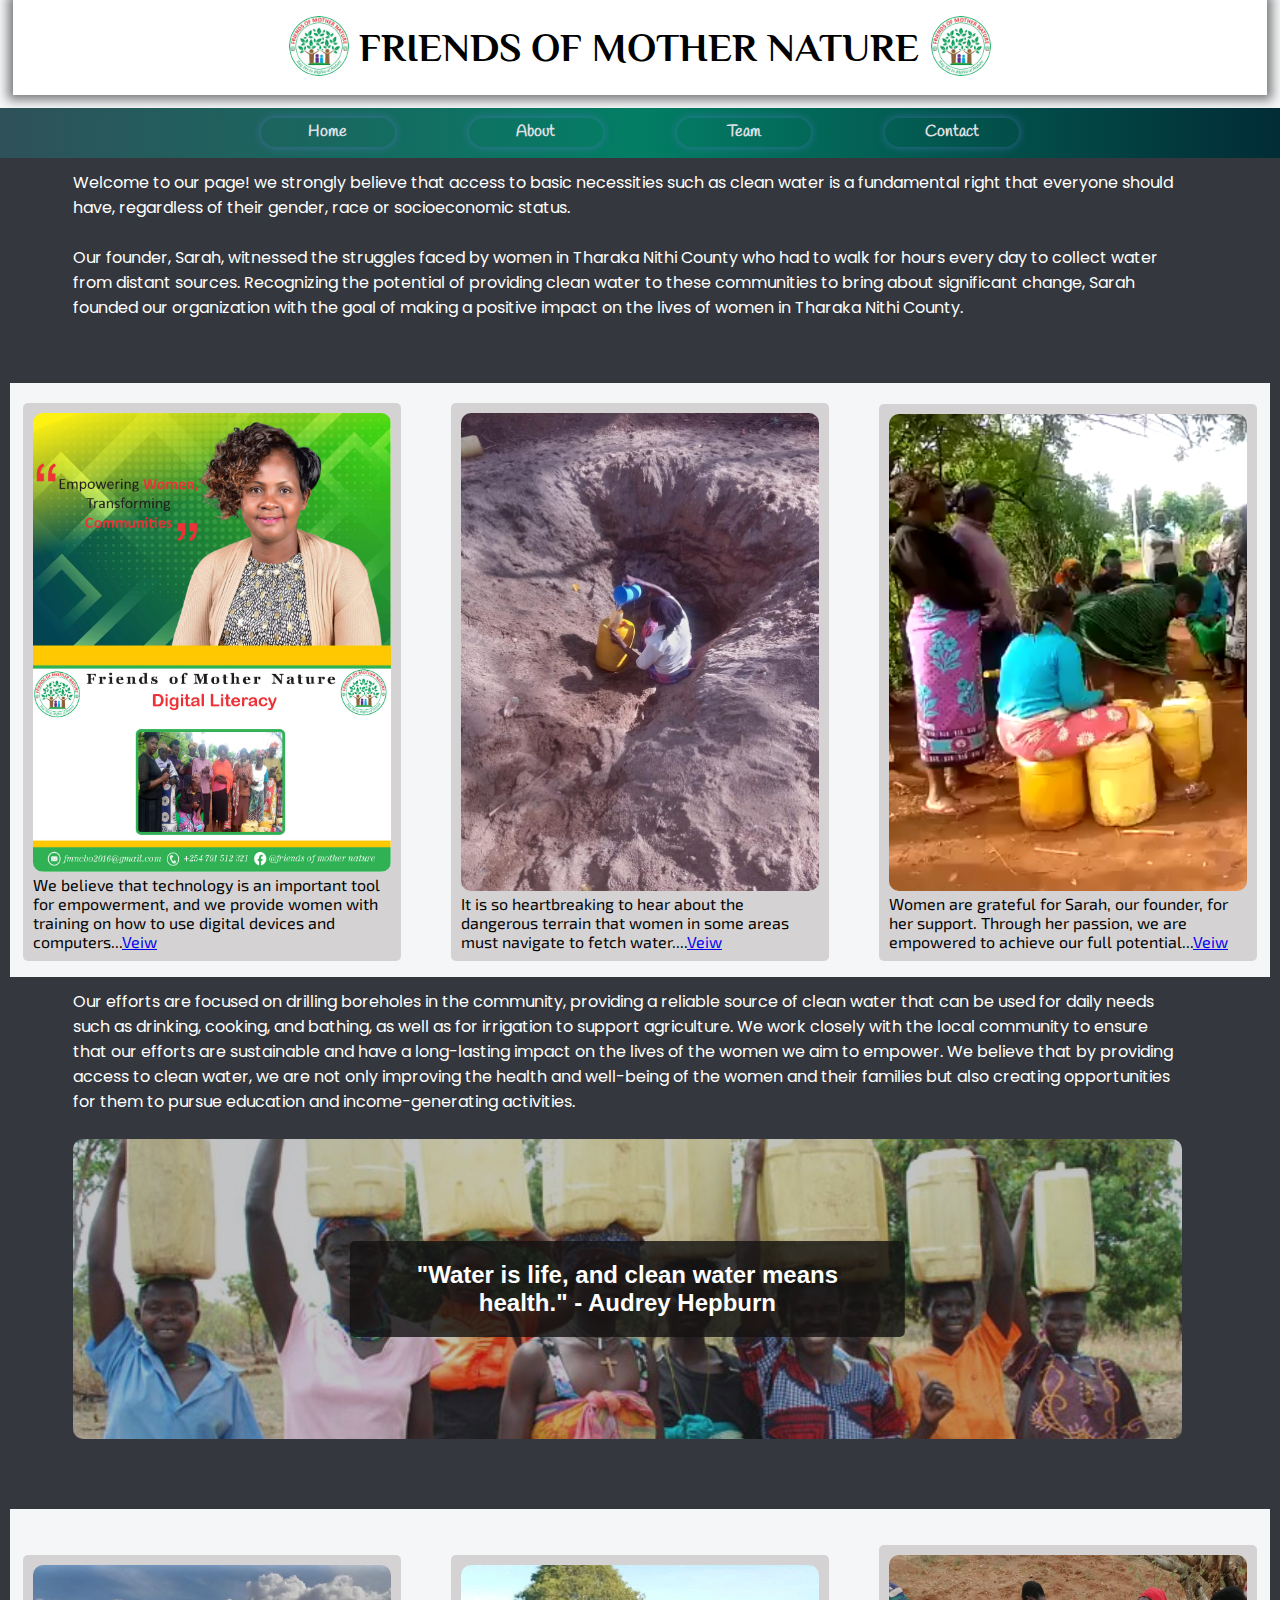
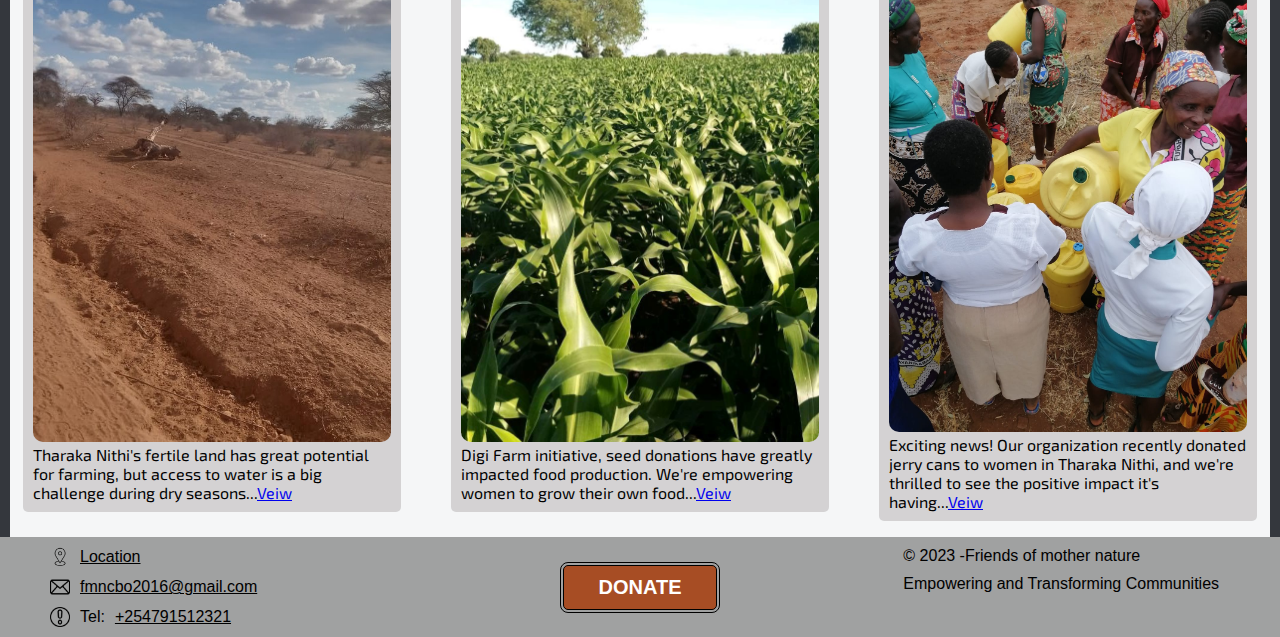
<file: index.html>
<!DOCTYPE html>
<html lang="en">
<head>
    <meta charset="UTF-8">
    <meta http-equiv="X-UA-Compatible" content="IE=edge">
    <meta name="viewport" content="width=device-width, initial-scale=1.0">
    <link rel="preconnect" href="https://fonts.googleapis.com">
    <link rel="preconnect" href="https://fonts.gstatic.com" crossorigin>
    <link href="https://fonts.googleapis.com/css2?family=Bruno+Ace&display=swap" rel="stylesheet">
    <link rel="preconnect" href="https://fonts.googleapis.com">
    <link rel="preconnect" href="https://fonts.gstatic.com" crossorigin>
    <link href="https://fonts.googleapis.com/css2?family=Handlee&display=swap" rel="stylesheet">
    <link rel="preconnect" href="https://fonts.googleapis.com">
    <link rel="preconnect" href="https://fonts.gstatic.com" crossorigin>
    <link href="https://fonts.googleapis.com/css2?family=Poppins:wght@300&display=swap" rel="stylesheet">
    <link rel="preconnect" href="https://fonts.googleapis.com">
    <link rel="preconnect" href="https://fonts.gstatic.com" crossorigin>
    <link href="https://fonts.googleapis.com/css2?family=Exo+2:ital,wght@1,200&display=swap" rel="stylesheet">
    <link rel="preconnect" href="https://fonts.googleapis.com">
    <link rel="preconnect" href="https://fonts.googleapis.com">
    <link rel="preconnect" href="https://fonts.gstatic.com" crossorigin>
    <link href="https://fonts.googleapis.com/css2?family=Philosopher:ital,wght@1,700&display=swap" rel="stylesheet">

    <link rel="preconnect" href="https://fonts.googleapis.com">
    <link rel="preconnect" href="https://fonts.gstatic.com" crossorigin>
    <link href="https://fonts.googleapis.com/css2?family=Bruno+Ace+SC&display=swap" rel="stylesheet">
    <link rel="icon" href="/img/favicon.ico" type="image/x-icon" class="favicon" >
    <link rel="stylesheet" href="/css/style.css">
    <title>Friends-of-Mother-Nature</title>
</head>
<body>  
<!-- Head section -->
<div class="top-logo">
    <a href="/index.html">
    <img src="/img/logo.jpg" alt="logo">
    <div class="logo">Friends of mother Nature <span class="logo2"><img src="/img/logo.jpg" alt="logo"></span></a>
    </div>
</div>  
<header>
    <nav>
      <ul class="navlinks">
        <li><a href="/index.html">Home</a></li>
        <li><a href="/html/About.html">About</a></li>
        <li><a href="/html/team.html">Team</a></li>
        <li><a href="/html/contact.html">Contact</a></li>
      </ul>
      <div class="burger">
        <div class="line1"></div>
        <div class="line2"></div>
        <div class="line3"></div>
    </div>
    </nav>
  </header>
<!-- Body section -->
    <div class="main">
        <div class="introduction">
            Welcome to our page! we strongly believe that access to basic necessities such as clean water is a fundamental right that everyone should have, regardless of their gender, race or socioeconomic status. <br><br>  
            Our founder, Sarah, witnessed the struggles faced by women in Tharaka Nithi County who had to walk for hours every day to collect water from distant sources. Recognizing the potential of providing clean water to these communities to bring about significant change, Sarah founded our organization with the goal of making a positive impact on the lives of women in Tharaka Nithi County.


        </div> 


    <div class="gallery">
        <div class="img-info">
        <div class="image-link">
			<img src="/img/1.jpg" alt="Image">
			<a href="/html/pages/Digital literacy.html">Digital Literacy</a>
		</div>
        We believe that technology is an important tool for empowerment, and we provide women with training on how to use digital devices and computers...<a href="/html/pages/Digital literacy.html">Veiw</a>
        </div>
        <div class="img-info">
        <div class="image-link">
			<img src="/img/3.jpg" alt="Image">
			<a href="/html/pages/water.html">Water</a>
		</div>
        It is so heartbreaking to hear about the dangerous terrain that women in some areas must navigate to fetch water....<a href="/html/pages/water.html">Veiw</a>
        </div>
        <div class="img-info">
        <div class="image-link">
			<img src="/img/2.png" alt="Image">
			<a href="/html/pages/the community.html">The Community</a>
		</div>
        Women  are grateful for Sarah, our founder, for her support. Through her passion, we are empowered to achieve our full potential...<a href="/html/pages/the community.html">Veiw</a>
        </div>
        <div class="introduction">
            Our efforts are focused on drilling boreholes in the community, providing a reliable source of clean water that can be used for daily needs such as drinking, cooking, and bathing, as well as for irrigation to support agriculture. We work closely with the local community to ensure that our efforts are sustainable and have a long-lasting impact on the lives of the women we aim to empower. We believe that by providing access to clean water, we are not only improving the health and well-being of the women and their families but also creating opportunities for them to pursue education and income-generating activities. <br> <br>
            <div style="position: relative; display: inline-block;" class="bannerimg">
                <img src="/img/banner.jpg" alt="" style="opacity: 0.7; filter: alpha(opacity=70); object-fit: cover;">
                <div style="position: absolute; top: 50%; left: 50%; transform: translate(-50%, -50%); background-color: rgba(19, 17, 17, 0.8); padding: 20px; text-align: center; border-radius: 5px; font-family: Arial, sans-serif; font-size: 24px; font-weight: bold;">
                  <p>"Water is life, and clean water means health." - Audrey Hepburn</p>
                </div>
              </div>
              

        </div> 
    </div>
        <div class="gallery">
        <div class="img-info">
        <div class="image-link">
			<img src="/img/4.jpg" alt="Image">
			<a href="/html/pages/arid season.html">Arid season</a>
		</div>
        Tharaka Nithi's fertile land has great potential for farming, but access to water is a big challenge during dry seasons...<a href="/html/pages/arid season.html">Veiw</a>
        </div>

        <div class="img-info">
        <div class="image-link">
			<img src="/img/5.jpg" alt="Image">
			<a href="/html/pages/digi farm.html">Digi farm</a>
		</div>
        Digi Farm initiative, seed donations have greatly impacted food production. We're empowering women to grow their own food...<a href="#">Veiw</a>
        </div>
        <div class="img-info">
        <div class="image-link">
			<img src="/img/6.jpg" alt="Image">
			<a href="/html/pages/donations.html">Donations</a>
		</div>
        Exciting news! Our organization recently donated jerry cans to women in Tharaka Nithi, and we're thrilled to see the positive impact it's having...<a href="/html/pages/donations.html">Veiw</a>
        </div>
    </div>
    </div>

</div>
</body>
<footer>
    <div class="footer-info">
        <div class="socials">
            <div class="handle"><img src="/img/footer-icons/location.png" alt="location"><a href="https://www.google.com/maps/place/Tharaka-Nithi+County/@-0.1934188,37.8095907,10z/data=!3m1!4b1!4m6!3m5!1s0x18279ef9f3a44a7f:0xdf210249ad5e1df4!8m2!3d-0.2964851!4d37.7237678!16s%2Fm%2F02pcck5">Location</a></div>
            <div class="handle"><img src="/img/footer-icons/Email.png" alt="email"><a href="mailto:fmncbo2016@gmail.com">fmncbo2016@gmail.com</a></div>
            <div class="handle"><img src="/img/footer-icons/attention.png" alt="helpline">Tel: <a href="tel:+254791512321">+254791512321</a> </div>
        </div>
        <div class="donation">
            <div class="handle donate"><a href="#">Donate</a></div>    
        </div>
        <div class="goals">
            <div class="handle">&copy; 2023 -Friends of mother nature</div> 
            <div class="handle">Empowering and Transforming Communities</div> 
        </div>
    </div> 
</footer>
<script src="/js/script.js"></script>
</html>
</file>
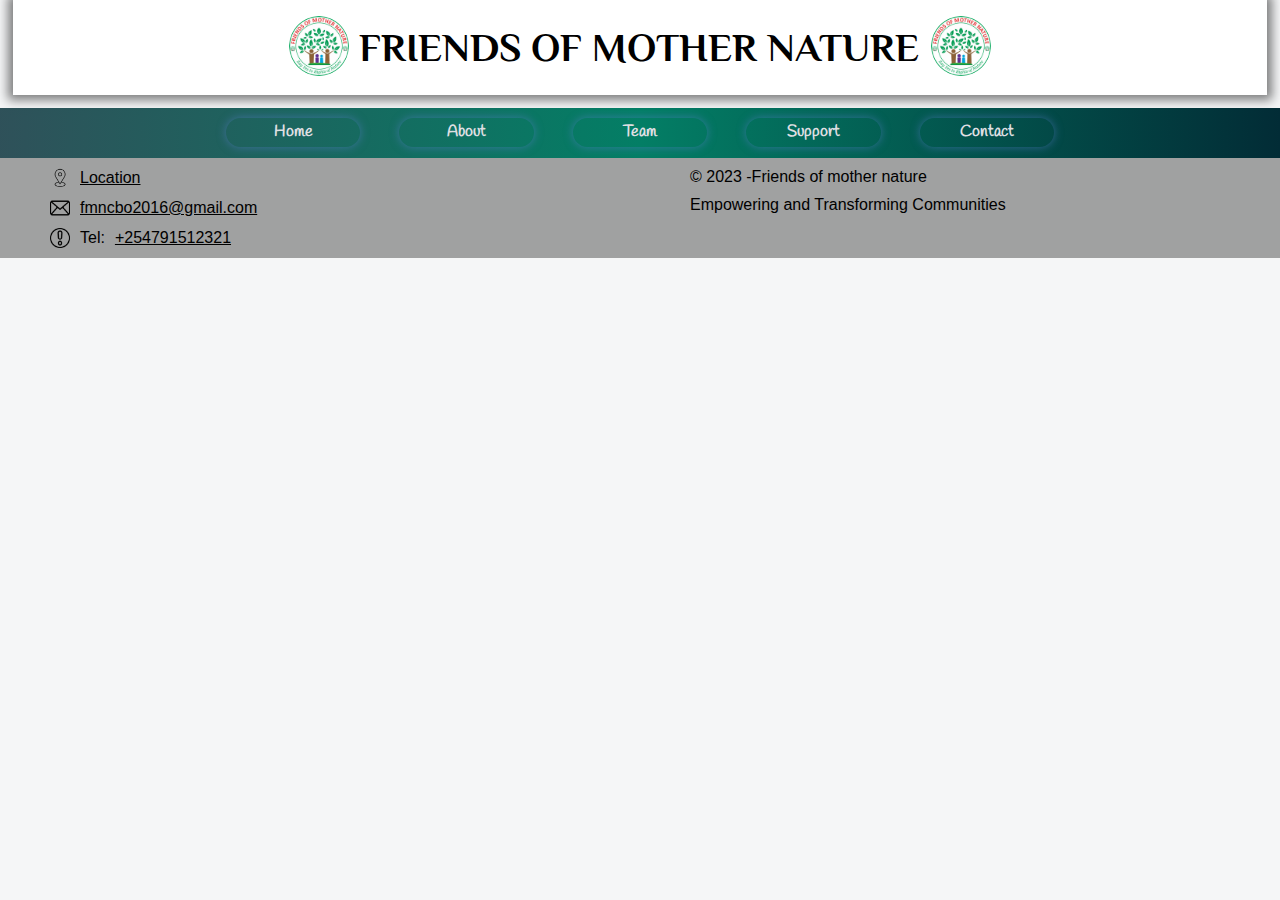
<file: html/About.html>
<!DOCTYPE html>
<html lang="en">
<head>
    <meta charset="UTF-8">
    <meta http-equiv="X-UA-Compatible" content="IE=edge">
    <meta name="viewport" content="width=device-width, initial-scale=1.0">
    <link rel="preconnect" href="https://fonts.googleapis.com">
    <link rel="preconnect" href="https://fonts.gstatic.com" crossorigin>
    <link href="https://fonts.googleapis.com/css2?family=Bruno+Ace&display=swap" rel="stylesheet">
    <link rel="preconnect" href="https://fonts.googleapis.com">
    <link rel="preconnect" href="https://fonts.gstatic.com" crossorigin>
    <link href="https://fonts.googleapis.com/css2?family=Handlee&display=swap" rel="stylesheet">
    <link rel="preconnect" href="https://fonts.googleapis.com">
    <link rel="preconnect" href="https://fonts.gstatic.com" crossorigin>
    <link href="https://fonts.googleapis.com/css2?family=Poppins:wght@300&display=swap" rel="stylesheet">
    <link rel="preconnect" href="https://fonts.googleapis.com">
    <link rel="preconnect" href="https://fonts.gstatic.com" crossorigin>
    <link href="https://fonts.googleapis.com/css2?family=Exo+2:ital,wght@1,200&display=swap" rel="stylesheet">
    <link rel="preconnect" href="https://fonts.googleapis.com">
    <link rel="preconnect" href="https://fonts.googleapis.com">
    <link rel="preconnect" href="https://fonts.gstatic.com" crossorigin>
    <link href="https://fonts.googleapis.com/css2?family=Philosopher:ital,wght@1,700&display=swap" rel="stylesheet">
    <link rel="icon" href="/img/favicon.ico" type="image/x-icon" class="favicon" >
    <link rel="stylesheet" href="/css/style.css">
    <title>Friends-of-Mother-Nature</title>
</head>
<body>  
    <div class="top-logo">
        <a href="/index.html">
        <img src="/img/logo.jpg" alt="logo">
        <div class="logo">Friends of mother Nature <span class="logo2"><img src="/img/logo.jpg" alt="logo"></span></a>
        </div>
    </div>  
    <header>
        <nav>
          <ul class="navlinks">
            <li><a href="/index.html">Home</a></li>
            <li><a href="/html/About.html">About</a></li>
            <li><a href="/html/team.html">Team</a></li>
            <li><a href="/html/support.html">Support</a></li>
            <li><a href="/html/contact.html">Contact</a></li>
          </ul>
          <div class="burger">
            <div class="line1"></div>
            <div class="line2"></div>
            <div class="line3"></div>
        </div>
        </nav>
      </header>
    </body>
    <footer>
        <div class="footer-info">
            <div class="socials">
                <div class="handle"><img src="/img/footer-icons/location.png" alt="location"><a href="https://www.google.com/maps/place/Tharaka-Nithi+County/@-0.1934188,37.8095907,10z/data=!3m1!4b1!4m6!3m5!1s0x18279ef9f3a44a7f:0xdf210249ad5e1df4!8m2!3d-0.2964851!4d37.7237678!16s%2Fm%2F02pcck5">Location</a></div>
                <div class="handle"><img src="/img/footer-icons/Email.png" alt="email"><a href="mailto:fmncbo2016@gmail.com">fmncbo2016@gmail.com</a></div>
                <div class="handle"><img src="/img/footer-icons/attention.png" alt="helpline">Tel: <a href="tel:+254791512321">+254791512321</a> </div>
            </div>
            <div class="goals">
                <div class="handle">&copy; 2023 -Friends of mother nature</div> 
                <div class="handle">Empowering and Transforming Communities</div> 
            </div>
        </div> 
    </footer>
    <script src="/js/script.js"></script>
    </html>
</file>
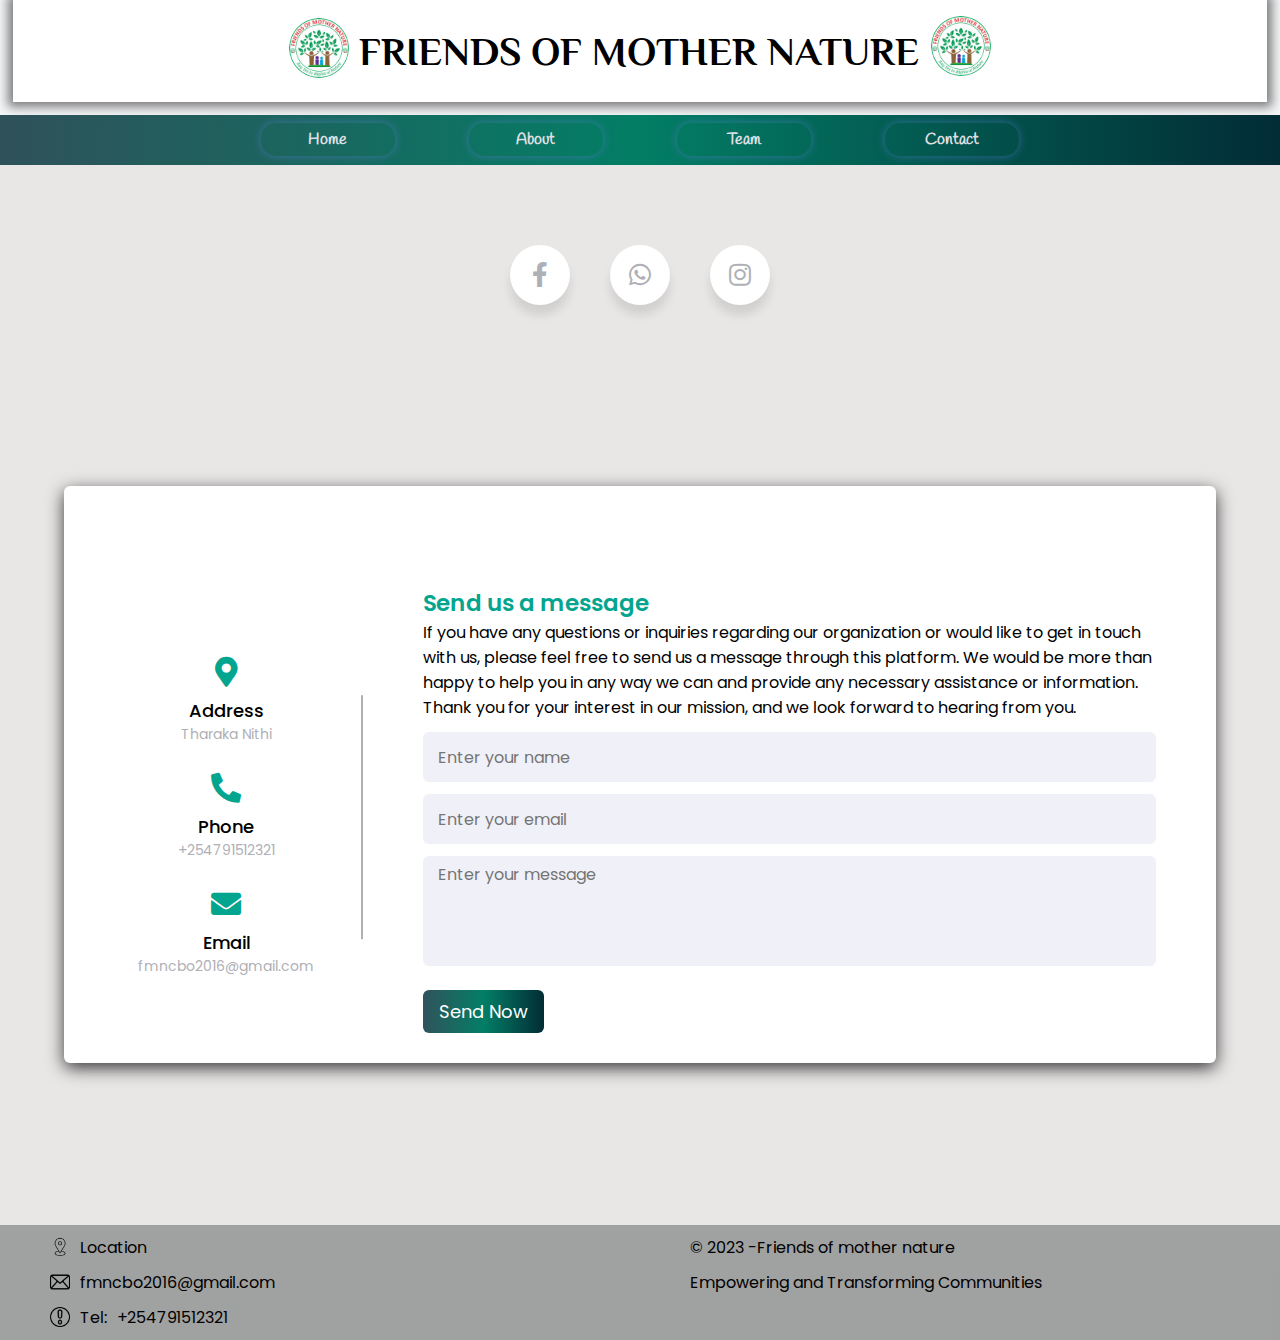
<file: html/contact.html>
<!DOCTYPE html>
<html lang="en">
<head>
    <meta charset="UTF-8">
    <meta http-equiv="X-UA-Compatible" content="IE=edge">
    <meta name="viewport" content="width=device-width, initial-scale=1.0">
    <link rel="preconnect" href="https://fonts.googleapis.com">
    <link rel="preconnect" href="https://fonts.gstatic.com" crossorigin>
    <link href="https://fonts.googleapis.com/css2?family=Bruno+Ace&display=swap" rel="stylesheet">
    <link rel="preconnect" href="https://fonts.googleapis.com">
    <link rel="preconnect" href="https://fonts.gstatic.com" crossorigin>
    <link href="https://fonts.googleapis.com/css2?family=Handlee&display=swap" rel="stylesheet">
    <link rel="preconnect" href="https://fonts.googleapis.com">
    <link rel="preconnect" href="https://fonts.gstatic.com" crossorigin>
    <link href="https://fonts.googleapis.com/css2?family=Poppins:wght@300&display=swap" rel="stylesheet">
    <link rel="preconnect" href="https://fonts.googleapis.com">
    <link rel="preconnect" href="https://fonts.gstatic.com" crossorigin>
    <link href="https://fonts.googleapis.com/css2?family=Exo+2:ital,wght@1,200&display=swap" rel="stylesheet">
    <link rel="preconnect" href="https://fonts.googleapis.com">
    <link rel="preconnect" href="https://fonts.googleapis.com">
    <link rel="preconnect" href="https://fonts.gstatic.com" crossorigin>
    <link href="https://fonts.googleapis.com/css2?family=Philosopher:ital,wght@1,700&display=swap" rel="stylesheet">
    <link rel="stylesheet" href="https://cdnjs.cloudflare.com/ajax/libs/font-awesome/5.15.2/css/all.min.css"/>
    <link rel="icon" href="/img/favicon.ico" type="image/x-icon" class="favicon" >
    <link rel="stylesheet" href="/css/style.css">
    <link rel="stylesheet" href="/css/contact.css">
    <title>Friends-of-Mother-Nature</title>
</head>
<body> 
    <div class="top-logo">
        <a href="/index.html">
        <img src="/img/logo.jpg" alt="logo">
        <div class="logo">Friends of mother Nature <span class="logo2"><img src="/img/logo.jpg" alt="logo"></span></a>
        </div>
    </div>  
    <header>
        <nav>
          <ul class="navlinks">
            <li><a href="/index.html">Home</a></li>
            <li><a href="/html/About.html">About</a></li>
            <li><a href="/html/team.html">Team</a></li>
            <li><a href="/html/contact.html">Contact</a></li>
          </ul>
          <div class="burger">
            <div class="line1"></div>
            <div class="line2"></div>
            <div class="line3"></div>
        </div>
        </nav>
      </header>
      <div class="wrapper">
        <a href="https://web.facebook.com/FMNCBO" target="_blank"><div class="icon facebook">
           <div class="tooltip">
              Facebook
           </div>
           <span><i class="fab fa-facebook-f"></i></span>
        </div>
    </a>
    <a href="https://twitter.com/search?q=friends%20of%20mother%20nature&src=typed_query" target="_blank"><div class="icon whatsapp">
           <div class="tooltip">
              whatsapp
           </div>
           <span><i class="fab fa-whatsapp"></i></span>
        </div></a>
        <a href="https://www.instagram.com/friendsofmothernature/" target="_blank"><div class="icon instagram">
           <div class="tooltip">
              Instagram
           </div>
           <span><i class="fab fa-instagram"></i></span>
        </div>
    </a>
     </div>
      <div class="holder">
      <div class="container">
        <div class="content">
          <div class="left-side">
            <div class="address details">
              <i class="fas fa-map-marker-alt"></i>
              <div class="topic">Address</div>
              <div class="text-one"><a href="https://www.google.com/maps/place/Tharaka-Nithi+County/@-0.1934188,37.8095907,10z/data=!3m1!4b1!4m6!3m5!1s0x18279ef9f3a44a7f:0xdf210249ad5e1df4!8m2!3d-0.2964851!4d37.7237678!16s%2Fm%2F02pcck5">Tharaka Nithi</a></div>
            </div>
            <div class="phone details">
              <i class="fas fa-phone-alt"></i>
              <div class="topic">Phone</div>
              <div class="text-one"><a href="tel:+254791512321">+254791512321</a></div>
            </div>
            <div class="email details">
              <i class="fas fa-envelope"></i>
              <div class="topic">Email</div>
              <div class="text-one"><a href="mailto:fmncbo2016@gmail.com">fmncbo2016@gmail.com</a></div>
            </div>
          </div>
          <div class="right-side">
            <div class="topic-text">Send us a message</div>
            <p>If you have any questions or inquiries regarding our organization or would like to get in touch with us, please feel free to send us a message through this platform. We would be more than happy to help you in any way we can and provide any necessary assistance or information. Thank you for your interest in our mission, and we look forward to hearing from you.</p>
            <form method="post" action="/php/action.php">
                <div class="input-box">
                  <input type="text" placeholder="Enter your name" name="name">
                </div>
                <div class="input-box">
                  <input placeholder="Enter your email" type="email" id="email" name="email" required>
                </div>
                <div class="input-box message-box">
                  <textarea placeholder="Enter your message" name="message"></textarea>
                </div>
                <div class="button">
                  <input type="submit" value="Send Now">
                </div>
              </form>              
        </div>
        </div>
      </div>
    </div>

    </body>
    <footer>
        <div class="footer-info">
            <div class="socials">
                <div class="handle"><img src="/img/footer-icons/location.png" alt="location"><a href="https://www.google.com/maps/place/Tharaka-Nithi+County/@-0.1934188,37.8095907,10z/data=!3m1!4b1!4m6!3m5!1s0x18279ef9f3a44a7f:0xdf210249ad5e1df4!8m2!3d-0.2964851!4d37.7237678!16s%2Fm%2F02pcck5">Location</a></div>
                <div class="handle"><img src="/img/footer-icons/Email.png" alt="email"><a href="mailto:fmncbo2016@gmail.com">fmncbo2016@gmail.com</a></div>
                <div class="handle"><img src="/img/footer-icons/attention.png" alt="helpline">Tel: <a href="tel:+254791512321">+254791512321</a> </div>
            </div>
            <div class="goals">
                <div class="handle">&copy; 2023 -Friends of mother nature</div> 
                <div class="handle">Empowering and Transforming Communities</div> 
            </div>
        </div> 
    </footer>
    <script src="/js/script.js"></script>
    </html>
</file>
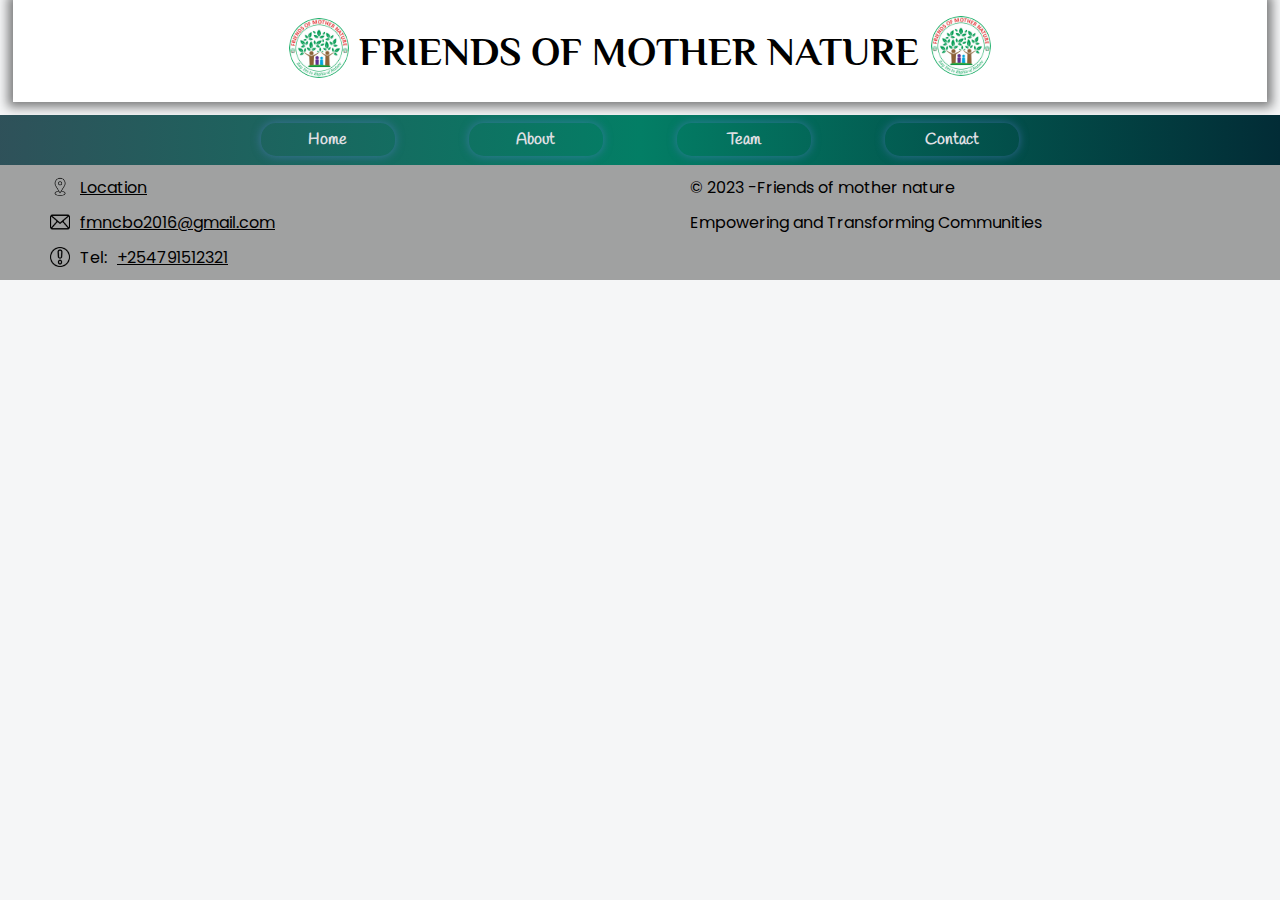
<file: html/pages/arid season.html>
<!DOCTYPE html>
<html lang="en">
<head>
    <meta charset="UTF-8">
    <meta http-equiv="X-UA-Compatible" content="IE=edge">
    <meta name="viewport" content="width=device-width, initial-scale=1.0">
    <link rel="preconnect" href="https://fonts.googleapis.com">
    <link rel="preconnect" href="https://fonts.gstatic.com" crossorigin>
    <link href="https://fonts.googleapis.com/css2?family=Bruno+Ace&display=swap" rel="stylesheet">
    <link rel="preconnect" href="https://fonts.googleapis.com">
    <link rel="preconnect" href="https://fonts.gstatic.com" crossorigin>
    <link href="https://fonts.googleapis.com/css2?family=Handlee&display=swap" rel="stylesheet">
    <link rel="preconnect" href="https://fonts.googleapis.com">
    <link rel="preconnect" href="https://fonts.gstatic.com" crossorigin>
    <link href="https://fonts.googleapis.com/css2?family=Poppins:wght@300&display=swap" rel="stylesheet">
    <link rel="preconnect" href="https://fonts.googleapis.com">
    <link rel="preconnect" href="https://fonts.gstatic.com" crossorigin>
    <link href="https://fonts.googleapis.com/css2?family=Exo+2:ital,wght@1,200&display=swap" rel="stylesheet">
    <link rel="preconnect" href="https://fonts.googleapis.com">
    <link rel="preconnect" href="https://fonts.googleapis.com">
    <link rel="preconnect" href="https://fonts.gstatic.com" crossorigin>
    <link href="https://fonts.googleapis.com/css2?family=Philosopher:ital,wght@1,700&display=swap" rel="stylesheet">
    <link rel="icon" href="/img/favicon.ico" type="image/x-icon" class="favicon" >
    <link rel="stylesheet" href="/css/style.css">
    <link rel="stylesheet" href="/css/team.css">
    <title>Friends-of-Mother-Nature</title>
</head>
<body>  
    <div class="top-logo">
        <a href="/index.html">
        <img src="/img/logo.jpg" alt="logo">
        <div class="logo">Friends of mother Nature <span class="logo2"><img src="/img/logo.jpg" alt="logo"></span></a>
        </div>
    </div>  
    <header>
        <nav>
          <ul class="navlinks">
            <li><a href="/index.html">Home</a></li>
            <li><a href="/html/About.html">About</a></li>
            <li><a href="/html/team.html">Team</a></li>
            <li><a href="/html/contact.html">Contact</a></li>
          </ul>
          <div class="burger">
            <div class="line1"></div>
            <div class="line2"></div>
            <div class="line3"></div>
        </div>
        </nav>
      </header>
      
    </body>
    <footer>
        <div class="footer-info">
            <div class="socials">
                <div class="handle"><img src="/img/footer-icons/location.png" alt="location"><a href="https://www.google.com/maps/place/Tharaka-Nithi+County/@-0.1934188,37.8095907,10z/data=!3m1!4b1!4m6!3m5!1s0x18279ef9f3a44a7f:0xdf210249ad5e1df4!8m2!3d-0.2964851!4d37.7237678!16s%2Fm%2F02pcck5">Location</a></div>
                <div class="handle"><img src="/img/footer-icons/Email.png" alt="email"><a href="mailto:fmncbo2016@gmail.com">fmncbo2016@gmail.com</a></div>
                <div class="handle"><img src="/img/footer-icons/attention.png" alt="helpline">Tel: <a href="tel:+254791512321">+254791512321</a> </div>
            </div>
            <div class="goals">
                <div class="handle">&copy; 2023 -Friends of mother nature</div> 
                <div class="handle">Empowering and Transforming Communities</div> 
            </div>
        </div> 
    </footer>
    <script src="/js/script.js"></script>
    </html>
</file>
<file: css/style.css>
* {
    margin: 0;
    padding: 0;
    box-sizing: border-box;
  }
  ::selection {
      background: #5f457e;
    }
    ::-webkit-scrollbar{
      width: 5px;
      background-color: #000000d7;
    }
    ::-webkit-scrollbar-thumb{
      background: linear-gradient(transparent, rgba(0, 0, 0, 0.6));
      border-radius: 10px;
    }
    ::-webkit-scrollbar-thumb:hover{
      background: linear-gradient(transparent, rgba(255, 255, 255, 0.6));
    }

/* Nav Section */
.top-logo{
  background-color: rgb(255, 255, 255);
  /* position: fixed; */
  width: 98%;
  margin: 0 1% 1% 1%;
  box-shadow: 0 0 10px 5px rgba(0, 0, 0, 0.5);
  display: flex;
  align-items: center;
  padding: 10px 0;
  gap: 10px;
  justify-content: center;
  z-index: 10;
}
.top-logo img{
  width: 60px;
  border-radius: 50%;
}
.logo2 img{
  width: 60px;
  margin-left: 12px;
  align-items: center;
  margin-top: 6px;
  border-radius: 50%;
}
.logo a{
  display: flex;
  align-items: center;
  font-size: 40px;
  color: #000;
  justify-content: center;
  text-decoration: none;
  font-family: 'Philosopher', sans-serif;
  width: 100%;
  font-weight: 700;
  text-transform: uppercase;
}
header {
  width: 100%;
  height: 1%;
  background: linear-gradient(90deg, #022c36d0, #037e65, #022c36);
  display: flex;
  justify-content: center;
  align-items: center;
  /* position: fixed; */
  
  z-index: 5;
}
.logo{
  align-items: center;
  justify-content: center;
  display: flex;
}

nav {
  width: 100%;
  max-width: 70%;
  height: 50px;
}
nav > ul {
  display: flex;
  justify-content: space-evenly;
  flex-wrap: wrap;
  align-items: center;
  padding-inline-start: 0;
  margin-block: 0;
  height: 100%;
}
nav > ul > li {
  color: #dfdfe2;
  margin: 0 5px;
  padding: 0.2rem;
  width: 15%;
  text-align: center;
  list-style: none;
  font-size: 16px;
  font-weight: 500;
  gap: 20px;
  border-bottom: 2px solid transparent;
  transition: all 0.3s ease-in-out;
  box-shadow: 0 0 10px rgba(97, 130, 219, 0.5);
  display: block;
  border-radius: 15px;
}

nav > ul > li:hover {
  background-color: #dfdfe2;
  color: #321b2a;
  cursor: pointer;
}

li > a {
  color: inherit;
  text-decoration: none;
  padding: 10px;
  font-weight: 600;
  font-family: Handlee;
}
.burger{
  display: none;
  /* margin-top: 8%; */
}
.burger div{
  width: 20px;
  height: 2px;
  margin: 5px;
  background-color: #fff;
}

  /* Entire body section*/
  body {
    margin: 0;
    font-family: sans-serif;
    background: #f5f6f7;
  }
  .main{
      border-left: 10px solid #15181fdc;
      border-right: 10px solid #15181fdc;
  }





  /* Div separtion(Black-info) */
  .introduction{
    background-color: #15181fdc;
    color: #ffffff;
    font-family: 'Poppins', sans-serif;
    padding: 1% 7% 5% 5%;
    margin-bottom: 20px;
  }


/* Formating Images */

  .gallery {
    display: flex;
    flex-direction: row;
    flex-wrap: wrap;
    justify-content: center;
    align-items: center;
    gap: 16px 50px;
    max-width: 1400px;
  }
  .gallery img {
    width: 100%;
    /* scale: 90%; */
    display: flex;
    justify-content: center;
    align-items: center;
    height: 300px;
    /* object-fit: cover; */
    border-radius: 10px;
  }

  .image-link {
    position: relative;
    display: inline-block;
  }

  .image-link img {
    display: block;
    height: auto;
  }

  .image-link:before {
    content: "";
    border-radius: 10px;
    position: absolute;
    top: 0;
    left: 0;
    width: 100%;
    height: 100%;
    background: linear-gradient(135deg, #ffffff00, #00000080);
    opacity: 0;
    transition: opacity 0.2s ease-in-out;
  }

  .image-link:hover:before {
    opacity: 1;
  }

  .image-link a {
    position: absolute;
    top: 50%;
    left: 50%;
    transform: translate(-50%, -50%);
    color: rgb(255, 251, 251);
    font-size: 24px;
    font-family: 'Bruno Ace SC', cursive;
    font-weight: bold;
    text-decoration: none;
    opacity: 0;
    background: linear-gradient(180deg, #4c698159, #335a3e); 
    width: 70%;
    padding: 10px;
    border-radius: 15px;
    justify-content: center;
    display: flex;
    transition: opacity 0.2s ease-in-out;
  }

  .image-link:hover a {
    opacity: 1;
  }
/* Imgage-information */
.img-info{
  width: 30%;
  border-radius: 5px;
  padding: 10px;
  font-family: 'Exo 2';

  background-color: #7c747446;
}

  .gallery::after {
    content: "";
    width: 350px;
  }
  .bannerimg{
    width: 100%;
  }





/* Footer section */
  footer {
    background: #52525285;
    display: flex;
    width: 100%;
    height: 15%;
  
  }
.footer-info{
  width: 100%;
  display: flex;
  justify-content: space-between;
}
.footer-info a{
  color: #000;
}
.end{
  position: absolute;
  bottom: 0;  
}
.socials, .donation, .goals{
  width: 100%;
  justify-content: center;
  align-items: center;
}
.donation{
  display: flex;
  align-items: center;
}
.donate{
  display: flex;
  align-items: center;
  justify-content: center;
}
.donate a{
  text-transform: uppercase;
  font-weight: bold;
  background-color: rgb(167, 77, 36);
  padding: 10px 35px;
  font-size: 20px;
  text-decoration: none;
  border-radius: 5px;
  color: #fff;
  border: 1px #000 double;
  outline: 1px solid rgb(0, 0, 0);
  outline-offset: 2px;
}
.donate a:hover{
  background-color: rgba(234, 251, 252, 0.822);
  outline-offset: .5px;
  color: #000;
  transition: .2s ease-in-out;
}
.handle{
  margin: 10px 50px;
  gap: 10px;
  align-items: center;
  display: flex;
}
.handle img{
  width: 20px;
}












  @media only screen and (max-width: 580px) {
nav{
  width: 100%;
  max-width: unset;
  margin-top: 70px;
  background-color: #000000b6;
}
.top-logo{
  height: 70px;
  margin: 0;
  position: fixed;
  width: 100%;
  z-index: 1000;
  }
  .top-logo a{
    font-size: 20px;
    font-weight: bold;
    justify-content: center;
    align-items: center;
    display: flex;
    letter-spacing: 0;
  }
  .top-logo img{
    width: 30px;
  }
  .logo2 img{
    display: none;
  }
    .navlinks{
      position: absolute;
      top: 120px;
      background: linear-gradient(135deg, rgba(255, 255, 255, 0.1), rgba(255, 255, 255, 0));
      backdrop-filter: blur(10px);
      -webkit-backdrop-filter: blur(10px);
      text-transform: uppercase;
      height: 85%;
      transform: translateX(-120%);
      transition: transform 0.5s ease-in;
      z-index: 999;
      overflow-x: hidden;
  }
  .navlinks li{
    padding: 10px;
    justify-content: center;
    background-color: #000;
    width: 95%;
    border-radius: 20px;
    transition: .5s ease-in-out;
}
.navlinks li:hover{
  color: #000;
  background-color: #ffffffce;
}
.navlinks a{
  font-size: 14px;
  letter-spacing: 1px;
  align-items: center;
  display: flex;
  padding: 2px;
  flex-direction: column;
  color: rgb(223, 223, 223);
  display: flex;
}
.navlinks a:hover{
  color: #000
}
.nav-active{
  transform: translateX(0%);
  width: 100%;
}
.burger{
    display: block;
    float: right;
    margin-top: 12px;
    overflow-x: hidden;
    width: 10%;
    justify-content: flex-end;
    cursor: pointer;
    z-index: 90;
}
@keyframes navlinkFade {
  from{
      opacity: 0;
      transform: translateX(100px);
  }
  to{
      opacity: 1;
      transform: translateX(0px);
  }
}
.toggles .line1{
  transform: rotate(-45deg) translate(-5px,5px);
}
.toggles .line2{
  opacity: 0;
}
.toggles .line3{
  transform: rotate(45deg) translate(-5px,-5px);
}

    .main{
        border-left: 2px solid #15181fdc;
      border-right: 2px solid #15181fdc;
    }
    .introduction{
      padding-top: 20px;  
    }
    .img-info{
      width: 95%;
    }
    /* Imgage-information */

    .footer-info{
      width: 100%;
      display: flex;
      flex-direction: row;
      flex-wrap: wrap;
    }
    .image-link::before {
      opacity: 1;
    }
    .image-link{
      width: 100%;
    }
    .image-link a{
      opacity: 1;
      width: 70%;
      display: flex;
      justify-content: center;
      border-radius: 20px;
      background: linear-gradient(180deg, #4c698159, #335a3e);
      padding: 10px;
    }
  }
</file>
<file: css/contact.css>
/* Google Font CDN Link */
@import url('https://fonts.googleapis.com/css2?family=Poppins:wght@200;300;400;500;600;700&display=swap');
*{
  margin: 0;
  padding: 0;
  box-sizing: border-box;
  font-family: "Poppins" , sans-serif;
}
.holder{
    min-height: 100vh;
    width: 100%;
    background: #e9e6e6;
    display: flex;
    align-items: center;
    justify-content: center;
    }
.container{
  width: 90%;
  background: #fff;
  border-radius: 6px;
  padding: 100px 60px 30px 40px;
  box-shadow: 0px 5px 17px rgba(0, 0, 0, 0.76);
}
.container .content{
  display: flex;
  align-items: center;
  justify-content: space-between;
}
.container .content .left-side{
  width: 25%;
  height: 100%;
  display: flex;
  flex-direction: column;
  align-items: center;
  justify-content: center;
  margin-top: 15px;
  position: relative;
}
.content .left-side::before{
  content: '';
  position: absolute;
  height: 70%;
  width: 2px;
  right: -15px;
  top: 50%;
  transform: translateY(-50%);
  background: #afafb6;
}
.content .left-side .details{
  margin: 14px;
  text-align: center;
}
.content .left-side .details i{
  font-size: 30px;
  color: #03a58f;
  margin-bottom: 10px;
}
.content .left-side .details .topic{
  font-size: 18px;
  font-weight: 500;
}
.content .left-side .details .text-one{
  font-size: 14px;
  color: #afafb6;
}
a{
    text-decoration: none;
    color: #afafb6;
}

.container .content .right-side{
  width: 75%;
  margin-left: 75px;
}
.content .right-side .topic-text{
  font-size: 23px;
  font-weight: 600;
  color: #03a58f;
}
.right-side .input-box{
  height: 50px;
  width: 100%;
  margin: 12px 0;
}
.right-side .input-box input,
.right-side .input-box textarea{
  height: 100%;
  width: 100%;
  border: none;
  outline: none;
  font-size: 16px;
  background: #F0F1F8;
  border-radius: 6px;
  padding: 0 15px;
  resize: none;
}
.right-side .message-box{
  min-height: 110px;
}
.right-side .input-box textarea{
  padding-top: 6px;
}
.right-side .button{
  display: inline-block;
  margin-top: 12px;
}
.right-side .button input[type="submit"]{
  color: #fff;
  font-size: 18px;
  outline: none;
  border: none;
  padding: 8px 16px;
  border-radius: 6px;
  background: linear-gradient(90deg, #022c36d0, #037e65, #022c36);
  cursor: pointer;
  
}
.button input[type="submit"]:hover{
  background: #23c460;
  transition: all 0.5s ease-in-out;
}


/* SOCIALS */
@import url('https://fonts.googleapis.com/css?family=Poppins:400,500,600,700&display=swap');

.wrapper{
  display: inline-flex;
  width: 100%;
  background: #e9e6e6;
  display: flex;
  justify-content: center;
  padding: 80px 0 20px 0;
  overflow: hidden;
  z-index: 100;
}
.wrapper .icon{
  margin: 0 20px;
  text-align: center;
  cursor: pointer;
  display: flex;
  align-items: center;
  justify-content: center;
  flex-direction: column;
  position: relative;
  z-index: 2;
  transition: 0.4s cubic-bezier(0.68, -0.55, 0.265, 1.55);
}
.wrapper .icon span{
  display: block;
  height: 60px;
  width: 60px;
  background: #fff;
  border-radius: 50%;
  position: relative;
  z-index: 2;
  box-shadow: 0px 10px 10px rgba(0,0,0,0.1);
  transition: 0.4s cubic-bezier(0.68, -0.55, 0.265, 1.55);
}
.wrapper .icon span i{
  line-height: 60px;
  font-size: 25px;
}
.wrapper .icon .tooltip{
  position: absolute;
  top: 0;
  z-index: 1;
  background: #fff;
  color: #fff;
  padding: 10px 18px;
  font-size: 20px;
  font-weight: 500;
  border-radius: 25px;
  opacity: 0;
  pointer-events: none;
  box-shadow: 0px 10px 10px rgba(0,0,0,0.1);
  transition: 0.4s cubic-bezier(0.68, -0.55, 0.265, 1.55);
}
.wrapper .icon:hover .tooltip{
  top: -70px;
  opacity: 1;
  pointer-events: auto;
}
.icon .tooltip:before{
  position: absolute;
  content: "";
  height: 15px;
  width: 15px;
  background: #fff;
  left: 50%;
  bottom: -6px;
  transform: translateX(-50%) rotate(45deg);
  transition: 0.4s cubic-bezier(0.68, -0.55, 0.265, 1.55);
}
.wrapper .icon:hover span{
  color: #fff;
}
.wrapper .icon:hover span,
.wrapper .icon:hover .tooltip{
  text-shadow: 0px -1px 0px rgba(0,0,0,0.4);
}
.wrapper .facebook:hover span,
.wrapper .facebook:hover .tooltip,
.wrapper .facebook:hover .tooltip:before{
  background: #3B5999;
}
.wrapper .whatsapp:hover span,
.wrapper .whatsapp:hover .tooltip,
.wrapper .whatsapp:hover .tooltip:before{
  background: #25D366;
}
.wrapper .instagram:hover span,
.wrapper .instagram:hover .tooltip,
.wrapper .instagram:hover .tooltip:before{
  background: #e1306c;
}









@media (max-width: 950px) {
  .container{
    width: 90%;
    padding: 30px 40px 40px 35px ;
  }
  .container .content .right-side{
   width: 75%;
   margin-left: 55px;
}
}
@media (max-width: 820px) {
  .container{
    margin: 40px 0;
    height: 100%;
  }
  .container .content{
    flex-direction: column-reverse;
  }
 .container .content .left-side{
   width: 100%;
   flex-direction: row;
   margin-top: 40px;
   justify-content: center;
   flex-wrap: wrap;
 }
 .container .content .left-side::before{
   display: none;
 }
 .container .content .right-side{
   width: 100%;
   margin-left: 0;
 }
}
</file>
<file: css/team.css>
@import url('https://fonts.googleapis.com/css?family=Poppins:400,500,600,700&display=swap');
*{
  margin: 0;
  padding: 0;
  box-sizing: border-box;
  font-family: 'Poppins', sans-serif;
}
.main-content{
    object-fit: cover;
    /* background-color: red; */
    width: 100%;
    padding: 20px;
    display: flex;
    justify-content: center;
}
::selection{
  color: #fff;
  background: #1cc7d0;
}
.wrapper{
    height: 400px;
    width: 320px;
    position: relative;
    transform-style: preserve-3d;
    perspective: 1000px;
}
.wrapper .card{
  position: absolute;
  height: 100%;
  width: 100%;
  padding: 10px;
  background: #fff;
  border-radius: 10px;
  transform: translateY(0deg);
  backface-visibility: hidden;
  transform-style: preserve-3d;
  box-shadow: 0px 5px 17px rgba(0, 0, 0, 0.76);
  transition: transform 0.7s cubic-bezier(0.4,0.2,0.2,1);
}
.wrapper:hover > .front-face{
  transform: rotateY(-180deg);
}
.wrapper .card img{
  height: 100%;
  width: 100%;
  object-fit: cover;
  border-radius: 10px;
}
.wrapper .back-face{
  display: flex;
  align-items: center;
  justify-content: space-evenly;
  flex-direction: column;
  transform: rotateY(180deg);
}
.wrapper:hover > .back-face{
  transform: rotateY(0deg);
}
.wrapper .back-face img{
  height: 150px;
  width: 150px;
  padding: 5px;
  border-radius: 50%;
  background: linear-gradient(375deg, #02024498, #19865a98);
  box-shadow: 0 0 10px rgb(25, 35, 59, 0.8);
}
.wrapper .back-face .info{
  text-align: center;
}
.back-face .info .title{
  font-size: 30px;
  font-weight: 500;
}
.back-face ul{
  display: flex;
}
.description{
  display: none;
}
@media only screen and (max-width: 580px) {
  .description{
    display: unset;
    justify-content: center;
    margin-left: auto;
    margin-right: auto;
    display: flex;
    /* background-color: aqua; */
    width: 200px;
  }
}
</file>
